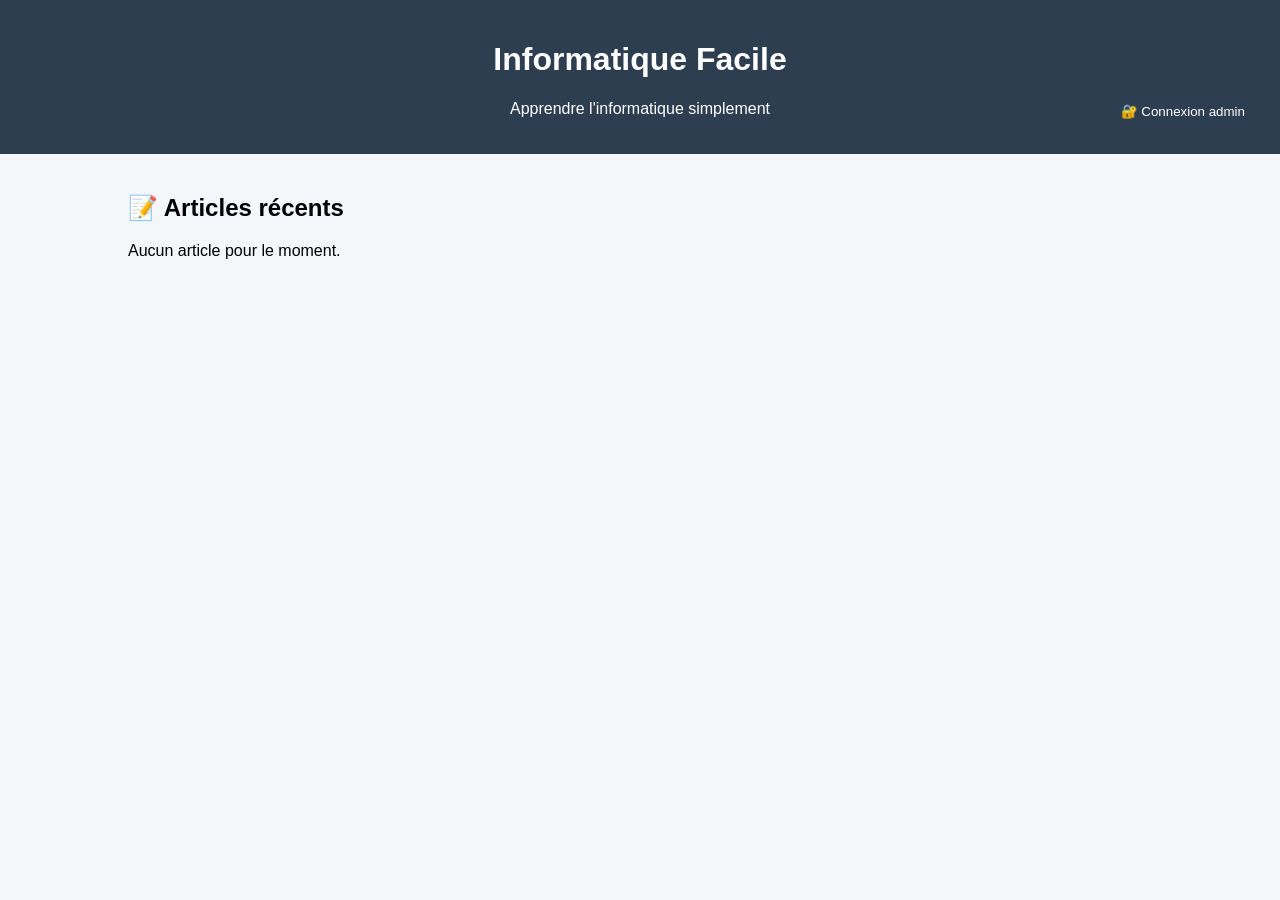
<file: index.html>
<!DOCTYPE html>
<html lang="fr">
<head>
  <meta charset="UTF-8">
  <title>Informatique Facile</title>

  <link rel="stylesheet" href="style.css">
</head>

<body>

<header>
  <h1>Informatique Facile</h1>
  <p>Apprendre l'informatique simplement</p>

  <!-- 🔘 Bouton admin -->
  <button id="adminBtn"></button>
</header>

<div class="container">
  <h2>📝 Articles récents</h2>
  <div id="posts"></div>
</div>

<!-- =========================
     SCRIPT BLOG (localStorage)
========================= -->
<script>
function getPosts() {
  return JSON.parse(localStorage.getItem("posts") || "[]");
}

function displayPosts() {
  let posts = getPosts();
  let container = document.getElementById("posts");

  container.innerHTML = "";

  if (posts.length === 0) {
    container.innerHTML = "<p>Aucun article pour le moment.</p>";
    return;
  }

  posts.forEach(p => {
    container.innerHTML += `
      <div class="post">
        <h3>${p.title}</h3>
        <p>${p.content}</p>
      </div>
    `;
  });
}

displayPosts();
</script>

<!-- =========================
     BOUTON ADMIN INTELLIGENT
========================= -->
<script>
const btn = document.getElementById("adminBtn");

function updateAdminButton() {
  const isAdmin = sessionStorage.getItem("admin") === "true";

  if (isAdmin) {
    btn.textContent = "🛠 Admin";
    btn.onclick = () => {
      window.location.href = "admin.html";
    };
  } else {
    btn.textContent = "🔐 Connexion admin";
    btn.onclick = () => {
      window.location.href = "login.html";
    };
  }
}

updateAdminButton();
</script>

</body>
</html>
</file>
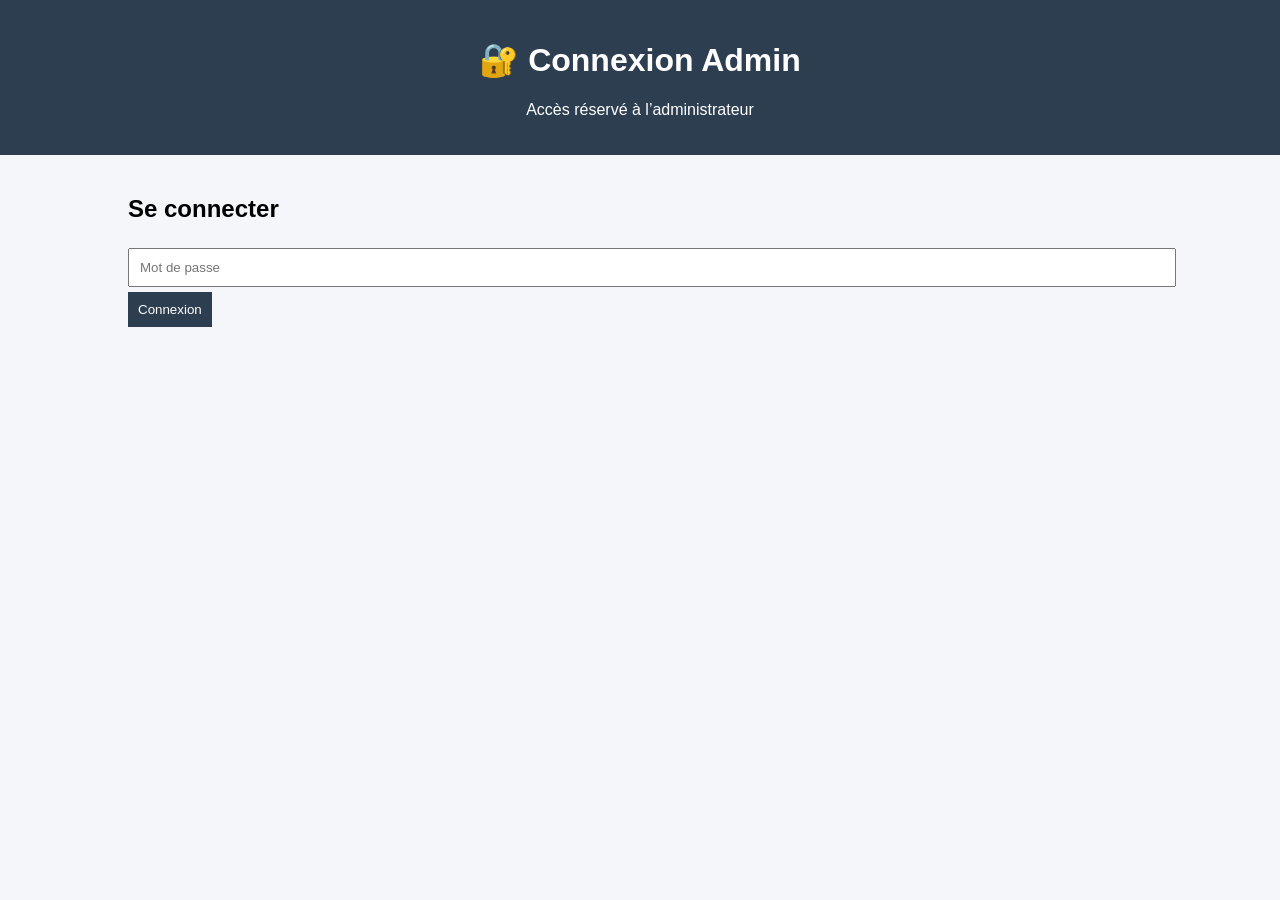
<file: admin.html>
<!DOCTYPE html>
<html>
<head>
  <meta charset="UTF-8">
  <title>Panneau Admin - Informatique Facile</title>
  <link rel="stylesheet" href="style.css">

  <!-- 🔐 PROTECTION -->
  <script>
    if (sessionStorage.getItem("admin") !== "true") {
      window.location.href = "login.html";
    }
  </script>

</head>
<body>

<header>
  <h1>🛠️ Panneau d'administration</h1>
</header>

<div class="container">

  <!-- 🚪 Déconnexion -->
  <button onclick="logout()">Déconnexion</button>

  <hr>

  <!-- ✍️ Création article -->
  <h2>Créer un article</h2>

  <input id="title" placeholder="Titre de l'article">
  <textarea id="content" placeholder="Contenu de l'article"></textarea>

  <button onclick="createPost()">Publier</button>

  <hr>

  <!-- 📚 Liste articles -->
  <h2>Articles existants</h2>
  <div id="list"></div>

</div>

<script>
/* =========================
   STOCKAGE LOCAL
========================= */

function getPosts() {
  return JSON.parse(localStorage.getItem("posts") || "[]");
}

function savePosts(posts) {
  localStorage.setItem("posts", JSON.stringify(posts));
}

/* =========================
   CREER ARTICLE
========================= */

function createPost() {
  let posts = getPosts();

  let title = document.getElementById("title").value;
  let content = document.getElementById("content").value;

  if (!title || !content) {
    alert("Remplis tous les champs !");
    return;
  }

  posts.push({
    id: Date.now(),
    title,
    content
  });

  savePosts(posts);

  document.getElementById("title").value = "";
  document.getElementById("content").value = "";

  loadPosts();
}

/* =========================
   SUPPRIMER ARTICLE
========================= */

function deletePost(id) {
  let posts = getPosts();
  posts = posts.filter(p => p.id !== id);
  savePosts(posts);
  loadPosts();
}

/* =========================
   AFFICHER ARTICLES
========================= */

function loadPosts() {
  let posts = getPosts();
  let list = document.getElementById("list");

  list.innerHTML = "";

  if (posts.length === 0) {
    list.innerHTML = "<p>Aucun article.</p>";
    return;
  }

  posts.forEach(p => {
    list.innerHTML += `
      <div class="post">
        <h3>${p.title}</h3>
        <p>${p.content}</p>
        <button onclick="deletePost(${p.id})">🗑 Supprimer</button>
      </div>
    `;
  });
}

/* =========================
   DECONNEXION
========================= */

function logout() {
  sessionStorage.removeItem("admin");
  window.location.href = "login.html";
}

/* INIT */
loadPosts();
</script>

</body>
</html>
</file>
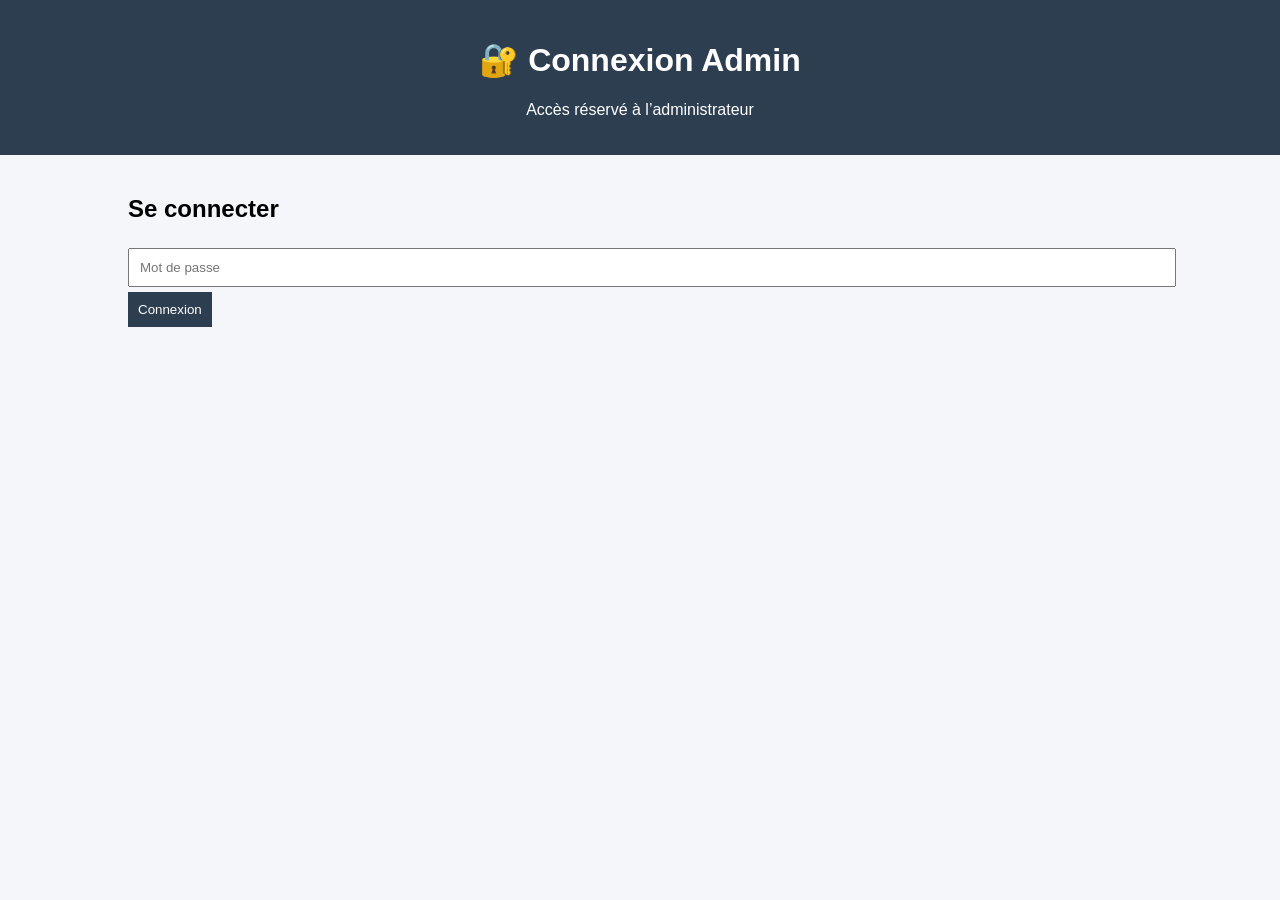
<file: login.html>
<!DOCTYPE html>
<html lang="fr">
<head>
  <meta charset="UTF-8">
  <title>Connexion Admin</title>

  <link rel="stylesheet" href="style.css">
</head>

<body>

<header>
  <h1>🔐 Connexion Admin</h1>
  <p>Accès réservé à l’administrateur</p>
</header>

<div class="container">

  <h2>Se connecter</h2>

  <input id="password" type="password" placeholder="Mot de passe">

  <button onclick="login()">Connexion</button>

  <p id="error" style="color:red;"></p>

</div>

<script>
const ADMIN_PASSWORD = "8394"; // 🔴 nouveau mot de passe

function login() {
  let pass = document.getElementById("password").value;
  let error = document.getElementById("error");

  if (pass === ADMIN_PASSWORD) {
    sessionStorage.setItem("admin", "true");
    window.location.href = "admin.html";
  } else {
    error.textContent = "❌ Mot de passe incorrect";
  }
}
</script>

</body>
</html>
</file>
<file: style.css>
body {
  font-family: Arial, sans-serif;
  margin: 0;
  background: #f4f6f9;
}

header {
  background: #2c3e50;
  color: white;
  padding: 20px;
  text-align: center;
}

.container {
  width: 80%;
  margin: auto;
  padding: 20px;
}

.post {
  background: white;
  padding: 15px;
  margin-bottom: 15px;
  border-radius: 10px;
  box-shadow: 0 2px 5px rgba(0,0,0,0.1);
}

input, textarea {
  width: 100%;
  padding: 10px;
  margin: 5px 0;
}

button {
  background: #2c3e50;
  color: white;
  padding: 10px;
  border: none;
  cursor: pointer;
}

#adminBtn {
  background: #2c3e50;
  color: white;
  border: none;
  padding: 10px 15px;
  border-radius: 8px;
  cursor: pointer;
  float: right;
  margin-top: -40px;
}

#adminBtn:hover {
  background: #1a242f;
}
</file>
